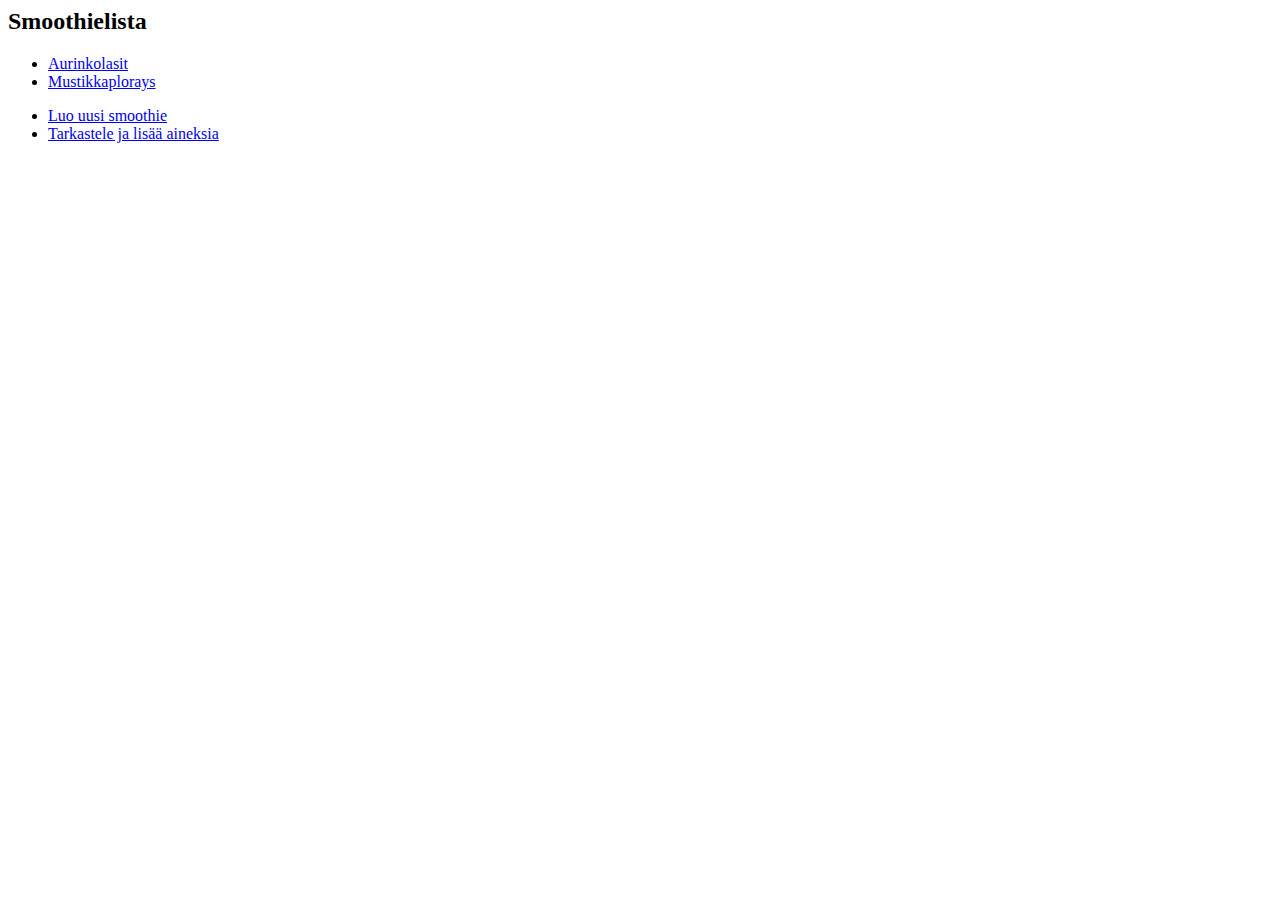
<file: draft/index.html>
<html>
<head>
  <title>Smoothiet</title>
</head>
<body>
  <h2>Smoothielista</h2>
  
  <ul>
    <li><a href="smoothiet/2/">Aurinkolasit</a></li>
    <li><a href="smoothiet/1/">Mustikkaplorays</a></li>
  </ul>

  <ul>
    <li>
      <a href="smoothiet/">Luo uusi smoothie</a>
    </li>
    <li>
      <a href="ainekset/">Tarkastele ja lisää aineksia</a>
    </li>
  </ul>
</html>
</file>
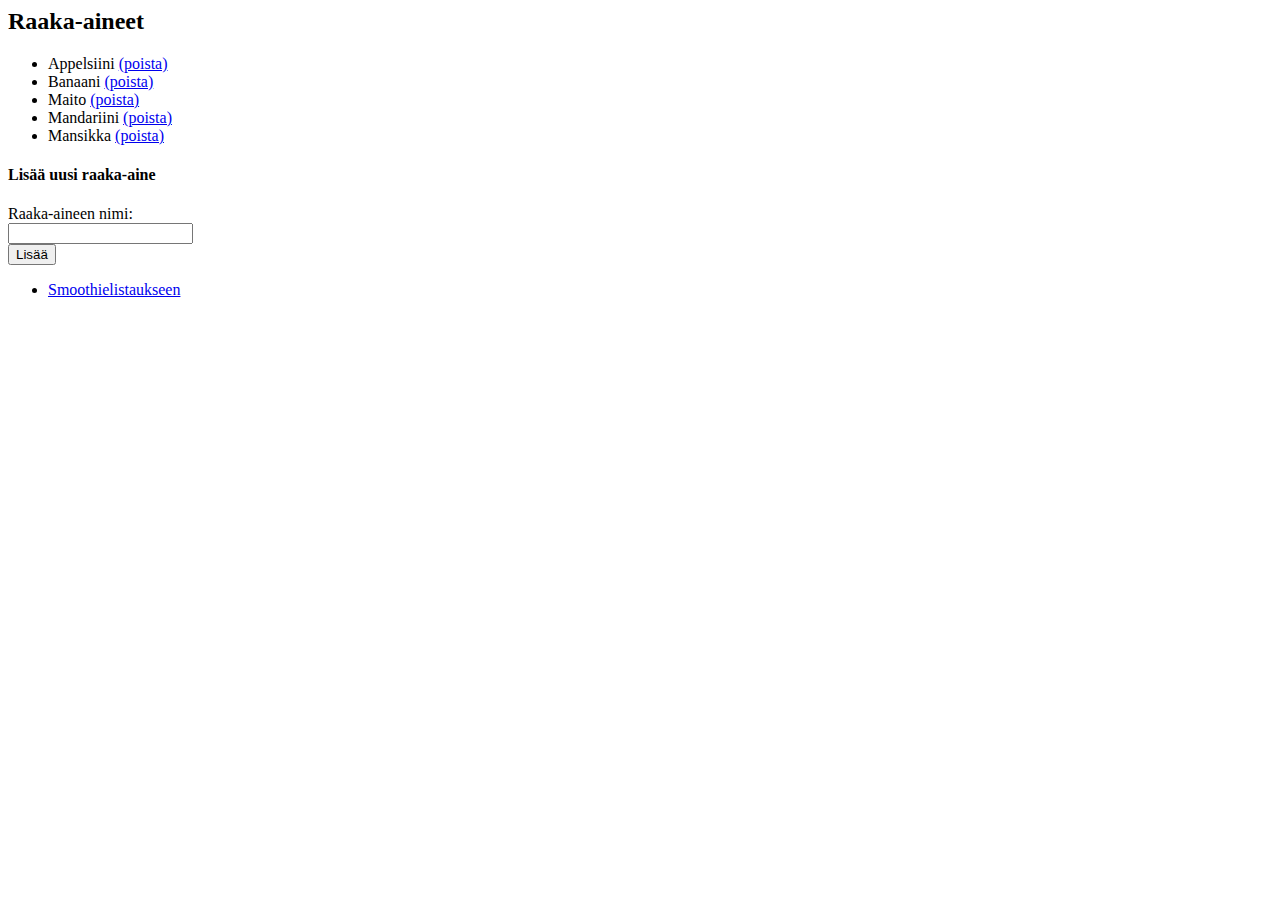
<file: draft/ainekset/index.html>
<html>
<head>
  <title>Raaka-aineet</title>
</head>
<body>
  <h2>Raaka-aineet</h2>
  
  <ul>
    <li>Appelsiini <a href="1/poista">(poista)</a></li>
    <li>Banaani <a href="2/poista">(poista)</a></li>
    <li>Maito <a href="3/poista">(poista)</a></li>
    <li>Mandariini <a href="4/poista">(poista)</a></li>
    <li>Mansikka <a href="5/poista">(poista)</a></li>
  </ul>

  <h4>Lisää uusi raaka-aine</h4>
  
  <form method="POST" action="">
      Raaka-aineen nimi:<br/>
      <input type="text" name="aine"/><br/>
      <input type="submit" value="Lisää"/>
  </form>

  <ul>
    <li>
      <a href="../">Smoothielistaukseen</a>
    </li>
  </ul>
</html>
</file>
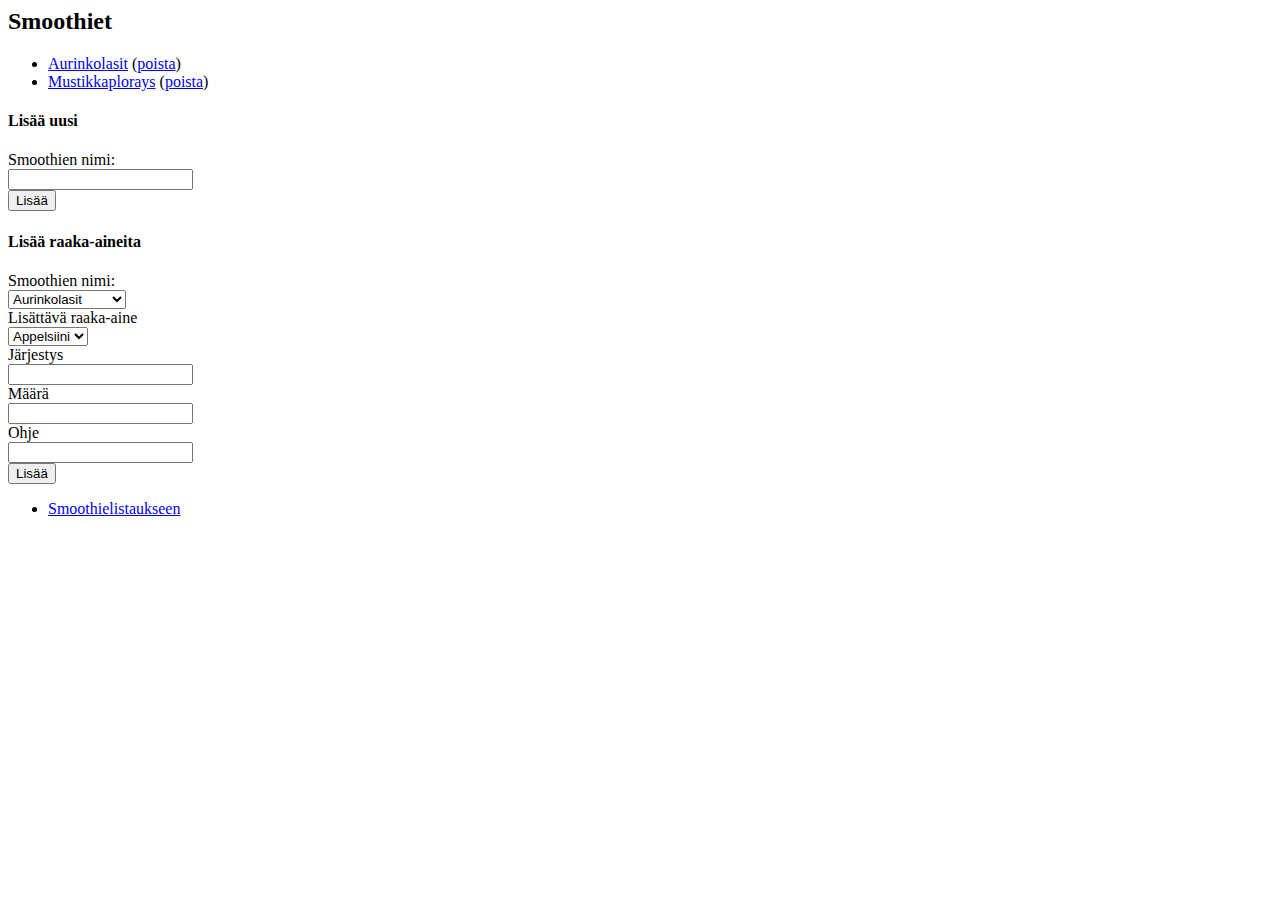
<file: draft/smoothiet/index.html>
<html>
<head>
  <title>Smoothiet</title>
</head>
<body>

  <h2>Smoothiet</h2>

  <ul>
    <li><a href="2.html">Aurinkolasit</a> (<a href="2/poista">poista</a>)</li>
    <li><a href="1.html">Mustikkaplorays</a> (<a href="1/poista">poista</a>)</li>
  </ul>


  <h4>Lisää uusi</h4>
  
  <form method="POST" action="">
      Smoothien nimi:<br/>
      <input type="text" name="aine"/><br/>
      <input type="submit" value="Lisää"/>
  </form>

  <h4>Lisää raaka-aineita</h4>

  <form method="POST" action="">
      Smoothien nimi:<br/>
      <select name="smoothie">
        <option name="2">Aurinkolasit</option>
        <option name="1">Mustikkaplorays</option>
      </select>
      <br/>
      Lisättävä raaka-aine<br/>
      <select name="raakaAine">
        <option name="1">Appelsiini</option>
        <option name="2">Banaani</option>
        <option name="...">...</option>
      </select>
      <br/>
      Järjestys<br/>
      <input type="text"/><br/>
      Määrä<br/>
      <input type="text"/><br/>
      Ohje<br/>
      <input type="text"/><br/>
      <input type="submit" value="Lisää"/>
  </form>

  <ul>
    <li>
      <a href="../">Smoothielistaukseen</a>
    </li>
  </ul>
</html>
</file>
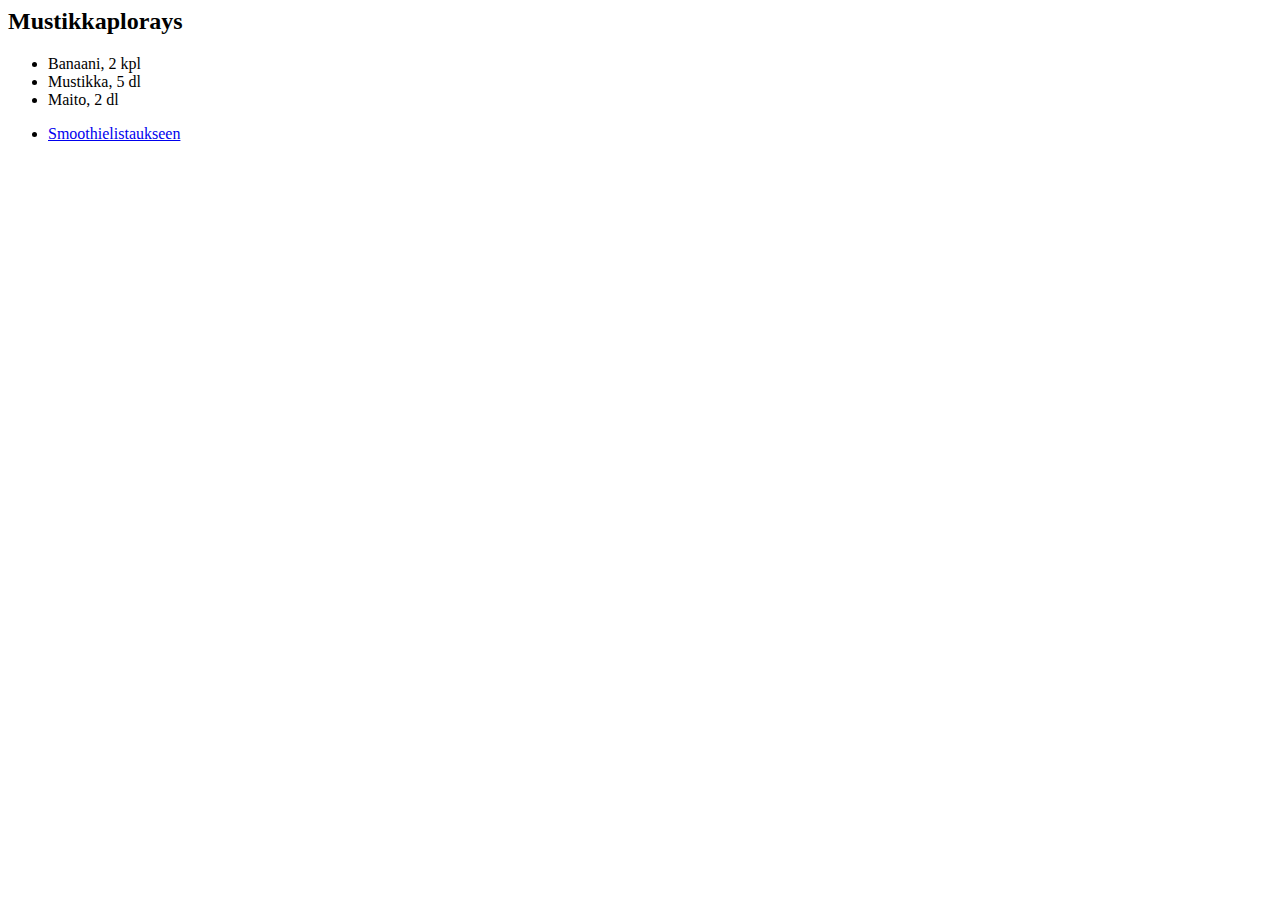
<file: draft/smoothiet/1/index.html>
<html>
<head>
  <title>Mustikkaplorays</title>
</head>
<body>

  <h2>Mustikkaplorays</h2>

  <ul>
    <li>Banaani, 2 kpl</li>
    <li>Mustikka, 5 dl</li>
    <li>Maito, 2 dl</li>
  </ul>

  <ul>
    <li>
      <a href="../">Smoothielistaukseen</a>
    </li>
  </ul>
</html>
</file>
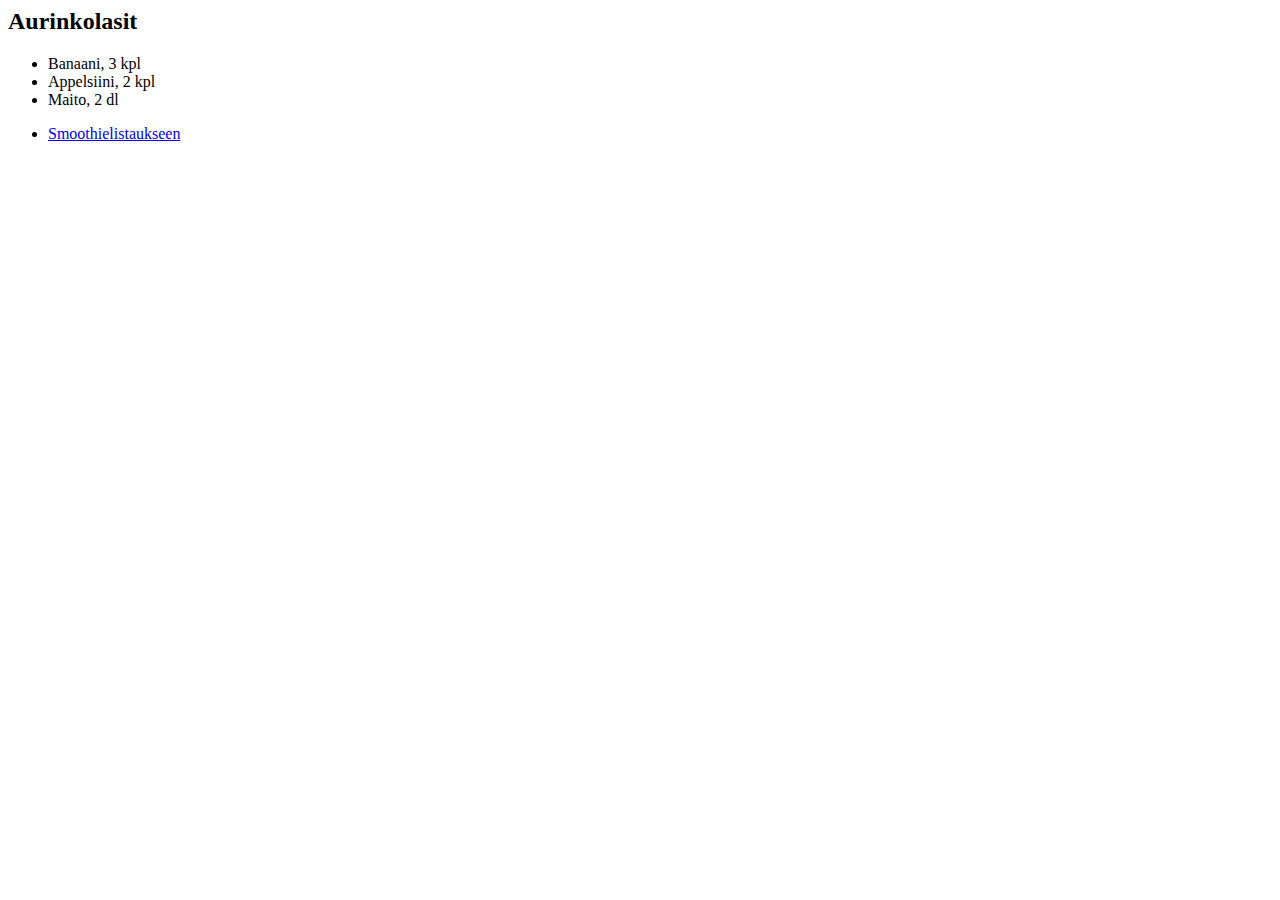
<file: draft/smoothiet/2/index.html>
<html>
<head>
  <title>Aurinkolasit</title>
</head>
<body>

  <h2>Aurinkolasit</h2>

  <ul>
    <li>Banaani, 3 kpl</li>
    <li>Appelsiini, 2 kpl</li>
    <li>Maito, 2 dl</li>
  </ul>

  <ul>
    <li>
      <a href="../../">Smoothielistaukseen</a>
    </li>
  </ul>
</html>
</file>
